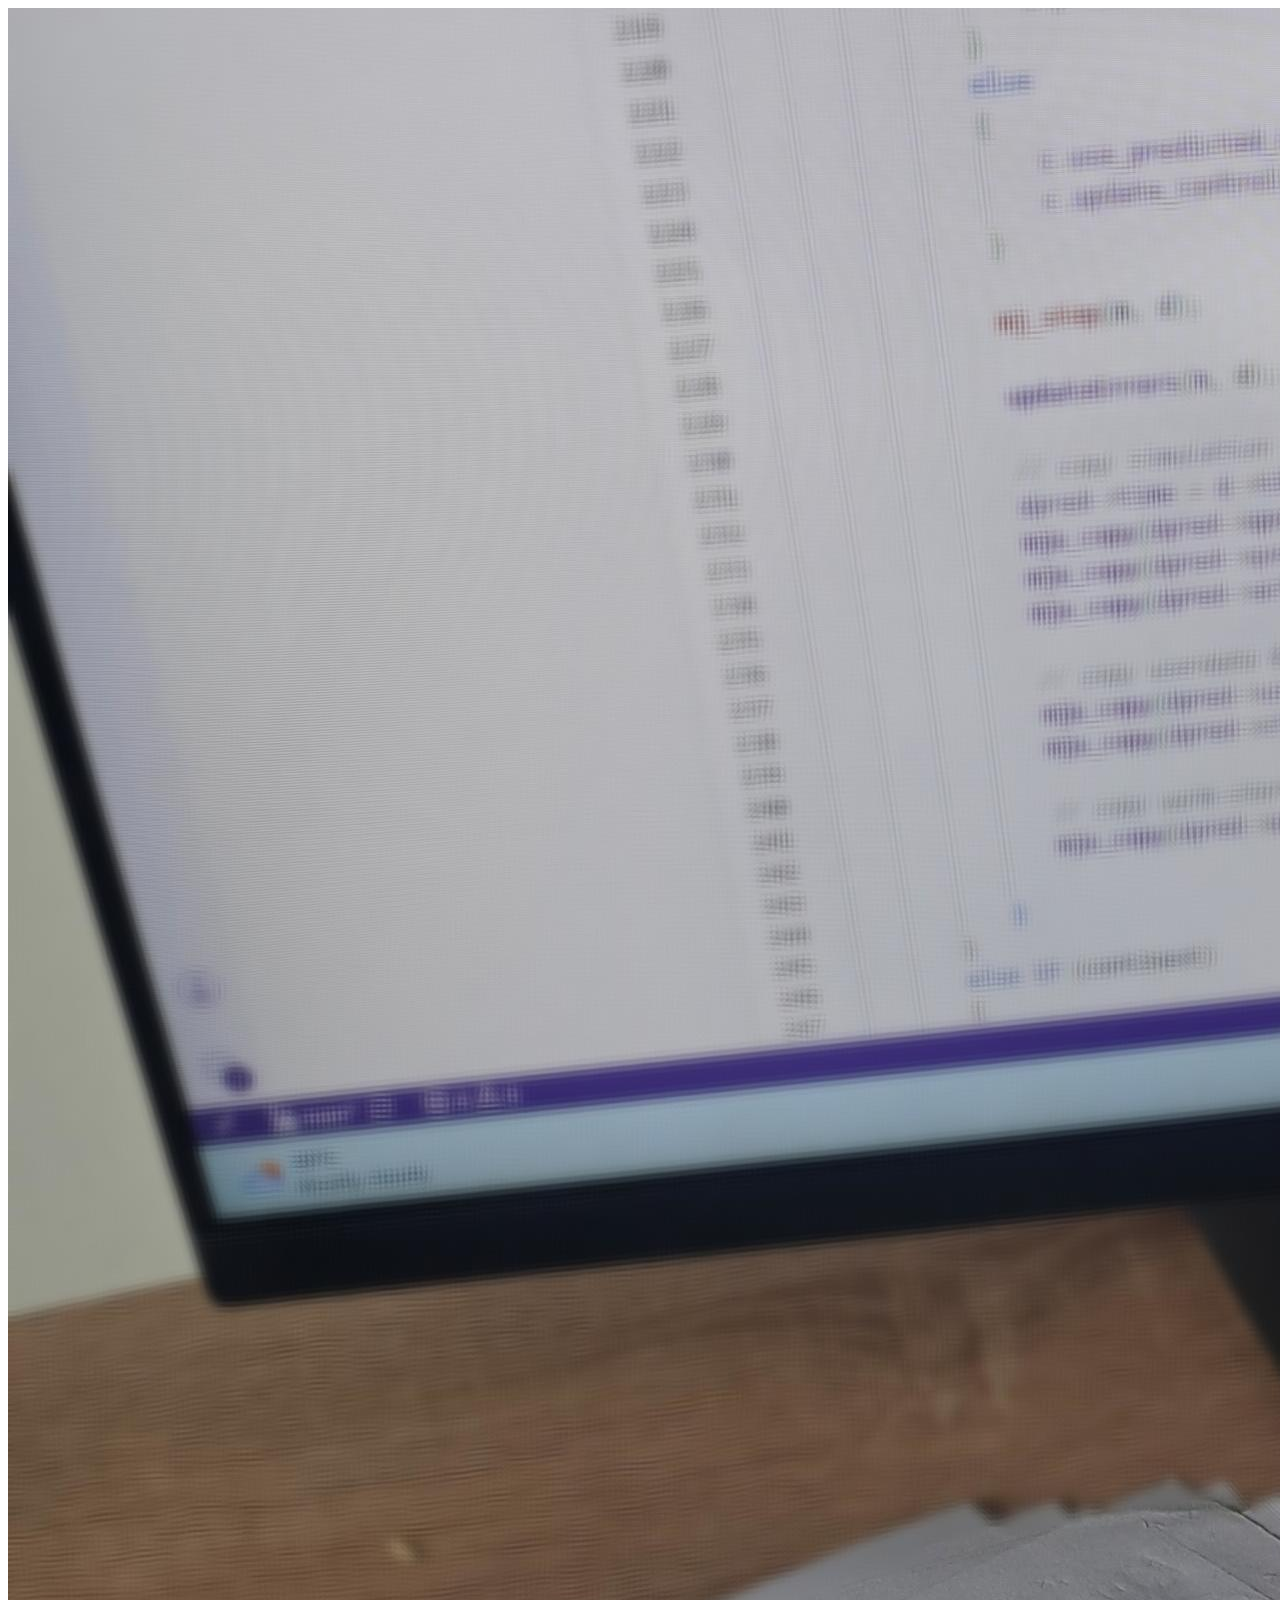
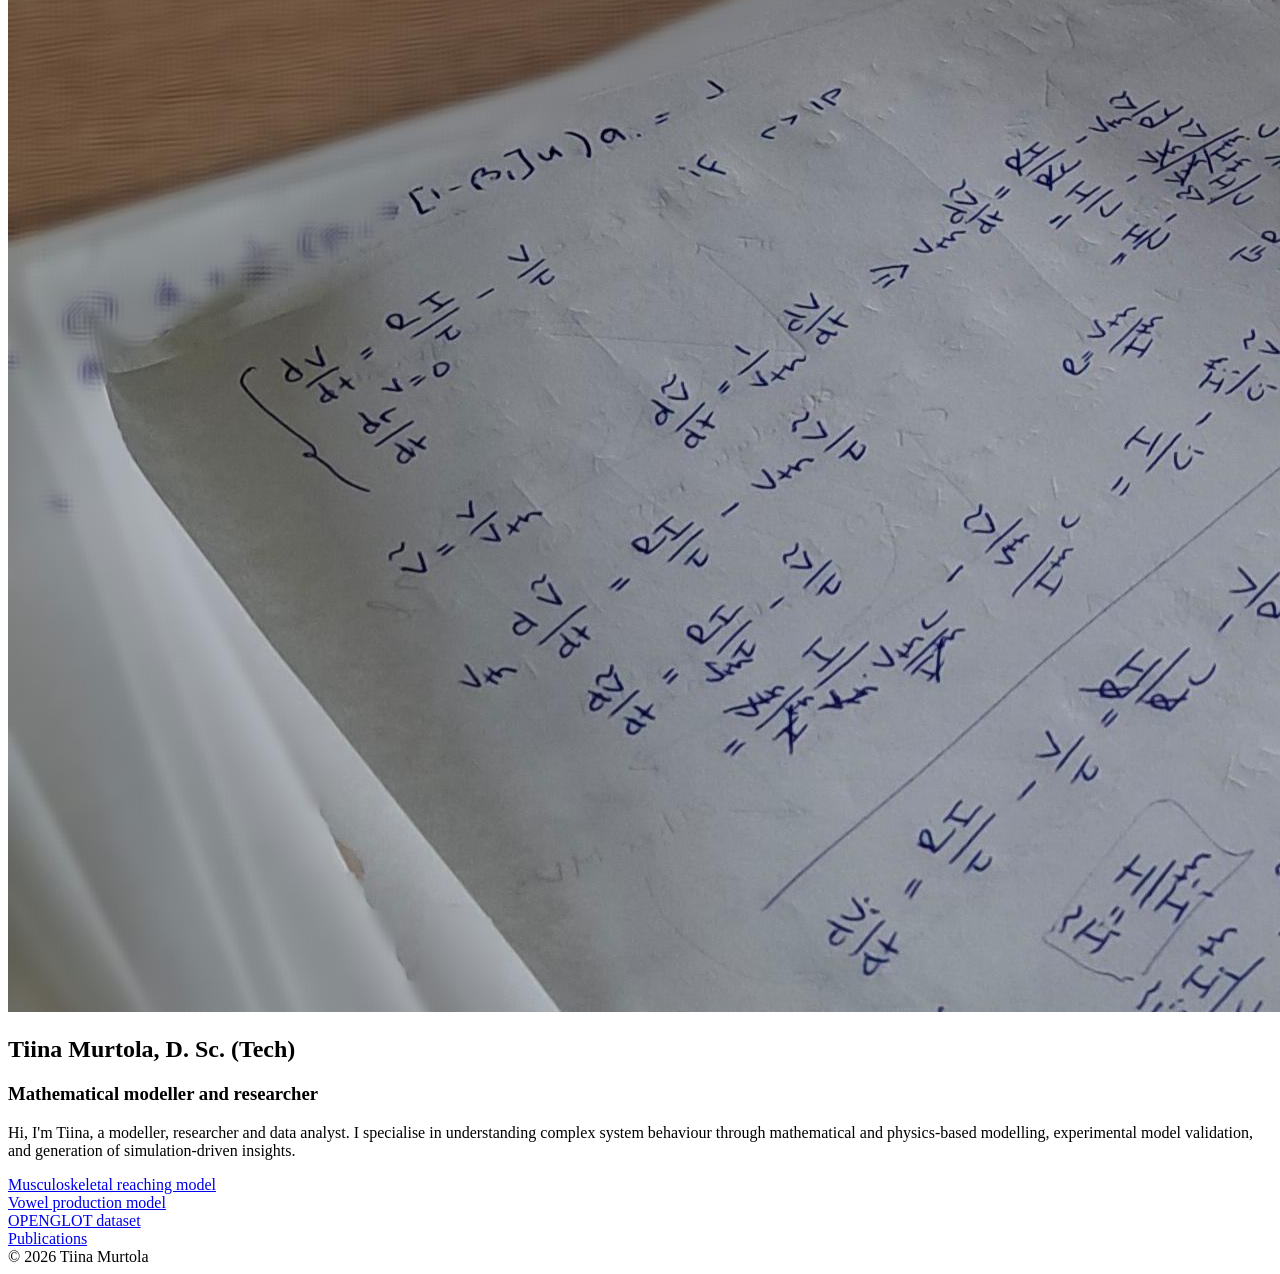
<file: index.html>
<!DOCTYPE html>
<html lang="en">
<head>
    <meta charset="UTF-8">
    <meta name="viewport" content="width=device-width, initial-scale=1.0">
    <link rel="stylesheet" type=“text/css” href="resources/css/style.css">
    <title>Tiina Murtola</title>
</head>

<header>

</header>

<body>
    <div class="content">

        <section id="intro">
            <div class="left">
                <div id="intro_image_container">
                    <img src="resources/images/intro_image.JPG" alt="Papers with equations on a table with a computer screen on the background">
                </div>
                <div id="intro_heading_container">
                    <h2>Tiina Murtola, D. Sc. (Tech)</h2>
                    <h3>Mathematical modeller and researcher</h3>                      
                </div>               
            </div>
            <div class="right">
                <div id="intro_content">
                    <p>Hi, I'm Tiina, a modeller, researcher and data analyst. 
                        I specialise in understanding complex system behaviour through 
                        mathematical and physics-based modelling, experimental model 
                        validation, and generation of simulation-driven insights.</p>
                </div>
                <div id="buttons">
                    <div class="button">
                        <a href="https://github.com/tmmurtola/reaching-arm-model" target="_blank">Musculoskeletal reaching model</a>
                    </div>
                    <div class="button">
                        <a href="http://speech.math.aalto.fi/" target="_blank">Vowel production model</a> 
                    </div>
                    <div class="button">
                        <a href="http://research.spa.aalto.fi/projects/openglot/" target="_blank">OPENGLOT dataset</a>
                    </div>                    
                    <div class="button">
                        <a href="https://scholar.google.com/citations?user=MDcJqPkAAAAJ&hl=en" target="_blank">Publications</a>
                    </div>
                </div>
            </div>
        </section>
    </div>

    <footer>
        <span>&copy; 2026 Tiina Murtola</span>
    </footer>
  
</body>
</html>
</file>
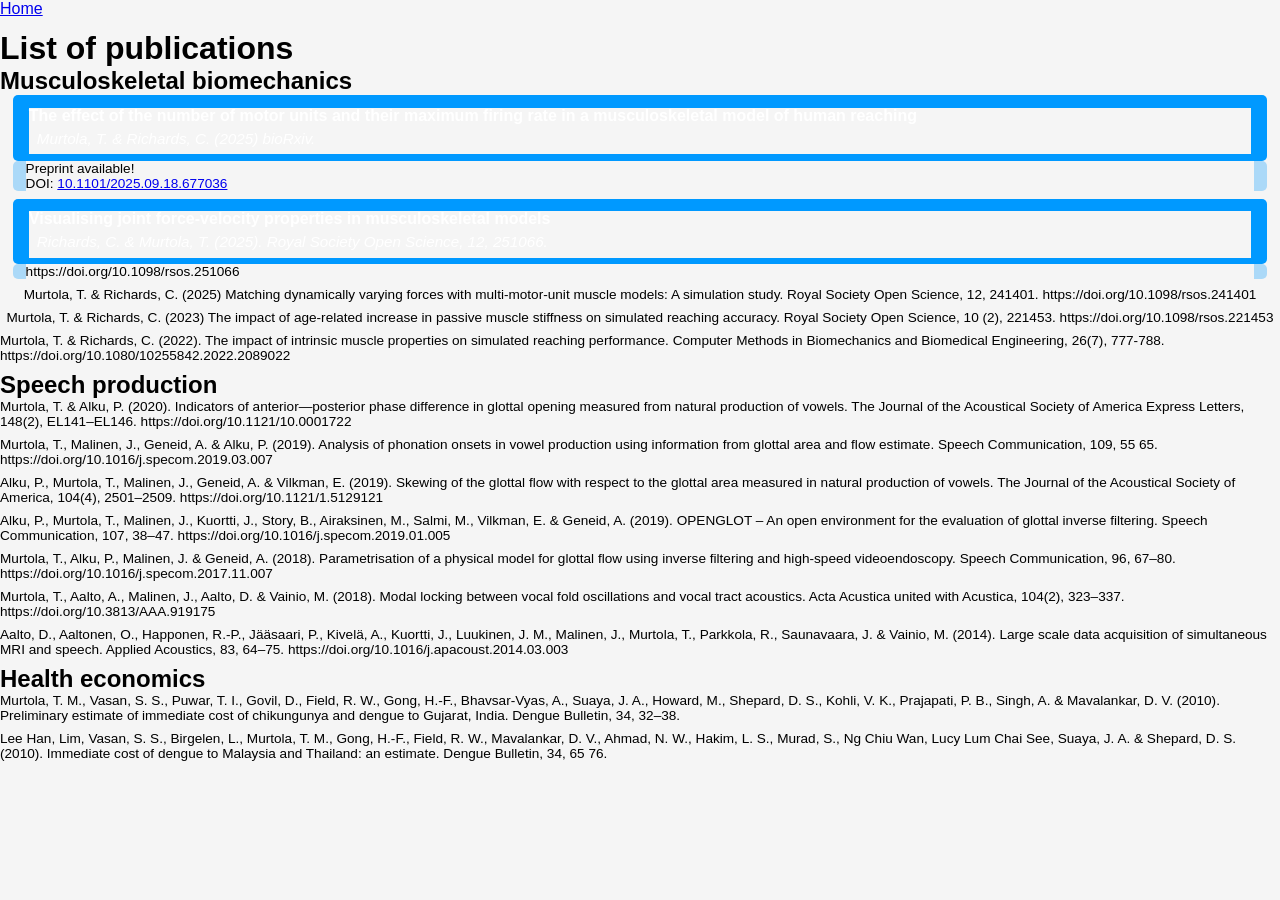
<file: publications.html>
<!DOCTYPE html>
<html lang="en">
<head>
    <meta charset="UTF-8">
    <meta name="viewport" content="width=device-width, initial-scale=1.0">
    <link rel="stylesheet" href="resources/css/style.css">
     <link rel="stylesheet" href="resources/css/publications.css">   
    <title>T M Murtola | Publications</title>
</head>
<body>

    <header>
        <nav>
            <ul>
                <li><a href="#">Home</a></li>
            </ul>
        </nav>
    </header>

    <div class="content">
        <div>
            <h1>List of publications</h1>
        </div>

        <div class="category">
            <h2>Musculoskeletal biomechanics</h2>

            <div class="item">
                <div class="title-box">
                    <div class="title">The effect of the number of motor units and their 
                        maximum firing rate in a musculoskeletal model of human reaching</div>
                    <div class="author-year">Murtola, T. & Richards, C. (2025) bioRxiv.</div>
                </div>
                <div class="details">
                    <p>Preprint available!</p>
                    <p>DOI: <a href="https://doi.org/10.1101/2025.09.18.677036">10.1101/2025.09.18.677036</a></p>
                </div>
            </div>
            <div class="item">
                <div class="title-box">
                    <div class="title">Visualising joint force-velocity properties in 
                    musculoskeletal models</div>
                    <div class="author-year">Richards, C. & Murtola, T. (2025). Royal Society Open Science, 12, 251066.</div>
                </div>
                <div class="details"> 
                    <p>https://doi.org/10.1098/rsos.251066</p>
                </div>         
            </div>
            <div class="item">
                <p>Murtola, T. & Richards, C. (2025) Matching dynamically varying forces with multi-motor-unit 
                    muscle models: A simulation study. Royal Society Open Science, 12, 241401. 
                    https://doi.org/10.1098/rsos.241401 </p>
            </div>
            <div class="item">
                <p>Murtola, T. & Richards, C.</span> (2023) The impact of age-related increase in passive muscle 
                    stiffness on simulated reaching accuracy. Royal Society Open Science, 10 (2), 221453. 
                    https://doi.org/10.1098/rsos.221453 </p>
            </div>
            <div class="item">
                <p>Murtola, T. & Richards, C. (2022). The impact of intrinsic muscle properties on simulated 
                    reaching performance. Computer Methods in Biomechanics and Biomedical Engineering, 
                    26(7), 777-788. https://doi.org/10.1080/10255842.2022.2089022</p>
            </div>
        </div>

        <div class="category">
            <h2>Speech production</h2>
            <div class="item">
                <p>Murtola, T. & Alku, P. (2020). Indicators of anterior—posterior phase difference in glottal opening 
measured from natural production of vowels. The Journal of the Acoustical Society of America 
Express Letters, 148(2), EL141–EL146. https://doi.org/10.1121/10.0001722</p>
            </div>
            <div class="item">
                <p>Murtola, T., Malinen, J., Geneid, A. & Alku, P. (2019). Analysis of phonation onsets in vowel 
production using information from glottal area and flow estimate. Speech Communication, 109, 55
65. https://doi.org/10.1016/j.specom.2019.03.007</p>
            </div>
            <div class="item">
                <p>Alku, P., Murtola, T., Malinen, J., Geneid, A. & Vilkman, E. (2019). Skewing of the glottal flow with 
respect to the glottal area measured in natural production of vowels. The Journal of the Acoustical 
Society of America, 104(4), 2501–2509. https://doi.org/10.1121/1.5129121</p>
            </div>
            <div class="item">
                <p>Alku, P., Murtola, T., Malinen, J., Kuortti, J., Story, B., Airaksinen, M., Salmi, M., Vilkman, E. & 
Geneid, A. (2019). OPENGLOT – An open environment for the evaluation of glottal inverse filtering. 
Speech Communication, 107, 38–47. https://doi.org/10.1016/j.specom.2019.01.005 </p>
            </div>
            <div class="item">
                <p>Murtola, T., Alku, P., Malinen, J. & Geneid, A. (2018). Parametrisation of a physical model for glottal 
flow using inverse filtering and high-speed videoendoscopy. Speech Communication, 96, 67–80. 
https://doi.org/10.1016/j.specom.2017.11.007 </p>
            </div>
             <div class="item">
                <p> Murtola, T., Aalto, A., Malinen, J., Aalto, D. & Vainio, M. (2018). Modal locking between vocal fold 
oscillations and vocal tract acoustics. Acta Acustica united with Acustica, 104(2), 323–337. 
https://doi.org/10.3813/AAA.919175 </p>
            </div>
            <div class="item">
                <p> Aalto, D., Aaltonen, O., Happonen, R.-P., Jääsaari, P., Kivelä, A., Kuortti, J., Luukinen, J. M., Malinen, 
J., Murtola, T., Parkkola, R., Saunavaara, J. & Vainio, M. (2014). Large scale data acquisition of 
simultaneous MRI and speech. Applied Acoustics, 83, 64–75. 
https://doi.org/10.1016/j.apacoust.2014.03.003 </p>
            </div>




        </div>
        <div class="category">
            <h2>Health economics</h2>
            <div class="item">
                <p>Murtola, T. M., Vasan, S. S., Puwar, T. I., Govil, D., Field, R. W., Gong, H.-F., Bhavsar-Vyas, A., Suaya, 
J. A., Howard, M., Shepard, D. S., Kohli, V. K., Prajapati, P. B., Singh, A. & Mavalankar, D. V. (2010). 
Preliminary estimate of immediate cost of chikungunya and dengue to Gujarat, India. Dengue 
Bulletin, 34, 32–38.</p>
            </div>
            <div class="item">
                <p>Lee Han, Lim, Vasan, S. S., Birgelen, L., Murtola, T. M., Gong, H.-F., Field, R. W., Mavalankar, D. V., 
Ahmad, N. W., Hakim, L. S., Murad, S., Ng Chiu Wan, Lucy Lum Chai See, Suaya, J. A. & Shepard, D. S. 
(2010). Immediate cost of dengue to Malaysia and Thailand: an estimate. Dengue Bulletin, 34, 65
76.</p>
            </div>
            

        </div>
    </div> 

</body>
</html>
</file>
<file: resources/css/style.css>
* {
    box-sizing: border-box;
    margin: 0;
    padding: 0;
    font-family:'Segoe UI', Tahoma, Geneva, Verdana, sans-serif;
    background-color: whitesmoke;
}

header {
    min-height: 30px;
    width: 100%;
}

.content {
    width: 100%;
    height: 100%;
    margin: 0;
    display: flex;
    flex-direction: column;
    flex: 1;
    background-color: transparent;
}

section {
    width: 100%;
    display: flex;
    flex-direction: row;
    justify-content: space-around;
    align-items: center;
    background-color: transparent;
}



.content .left, .right {
    width: 50%;
    padding: 2rem;
    display: flex;
    flex-direction: column;
    align-items: center;
    position: relative;
    background-color: transparent;
}

@media only screen and (max-width: 760px) {
    section {
        flex-direction: column;
    }

    .content .left, .right {
        width: 95%;
    }
}


#intro_image_container {
    max-width: 400px;
    height: auto;
    overflow: hidden;
    background-color: transparent;
}

#intro_image_container img {
    width: 100%;
    height: auto;
    opacity: 0.8;
    background-color: transparent;
}

#intro_heading_container {
    width: 100%;
    padding: 0.5rem 0;
    text-align: center;
    line-height: 1.25;
    position: absolute;
    top: 50%;
    left: 50%;
    transform: translate(-50%, -50%);
    opacity: 0.9;
}

#intro_heading_container h3 {
    font-style: italic;
    font-weight: normal;
}

#buttons {
    padding: 1rem;
    display: flex;
    flex-direction: row;
    flex-wrap: wrap;
    justify-content: space-around;
}

.button {
    margin: 0.5rem 1rem;
    padding: 0.3rem 0.5rem;
    background-color: rgba(0, 0, 0, 0.884);
    border-radius: 3px;
    color: whitesmoke;
    text-align: center;
}

.button a {
    font-style: normal;
    background-color: rgba(0, 0, 0, 0.884);
    color: whitesmoke;
}

footer {
    min-height: 30px;
    padding: 0.5rem 1rem;
    /*position: absolute;-->
    bottom: 0;*/
    font-size: 0.9rem;
}
</file>
<file: resources/css/publications.css>
.category {
    display: flex;
    flex-direction: column;
    align-items: center;
    width: 100%;
}

.category h2 {
    width: 100%;
    text-align: left;
}

.category .item {
    display: flex;
    flex-direction: column;
    align-items: center;
    width: 100%;
    margin-bottom: 0.5rem;
}

.category .item .title-box {
    width: 98%;
    background-color: rgb(0, 153, 255);
    color: white;
    padding: 0.8rem 1rem 0.4rem 1rem;
    border-radius: 5px;
}

.category .item .title {
    font-size: 1rem;
    font-weight: bold;
    line-height: 1;
    padding: 0;
}

.category .item .author-year {
    font-size: 0.95rem;
    font-style: italic;
    line-height: 2;
    padding: 0 0.5rem;
}

.category .item .details {
    width: 98%;
    background-color: rgba(0, 153, 255, 0.301);
    border-radius: 5px;
    padding: 0 0.8rem;
}

.category .item p {
    font-size: 0.85rem;
}
</file>
